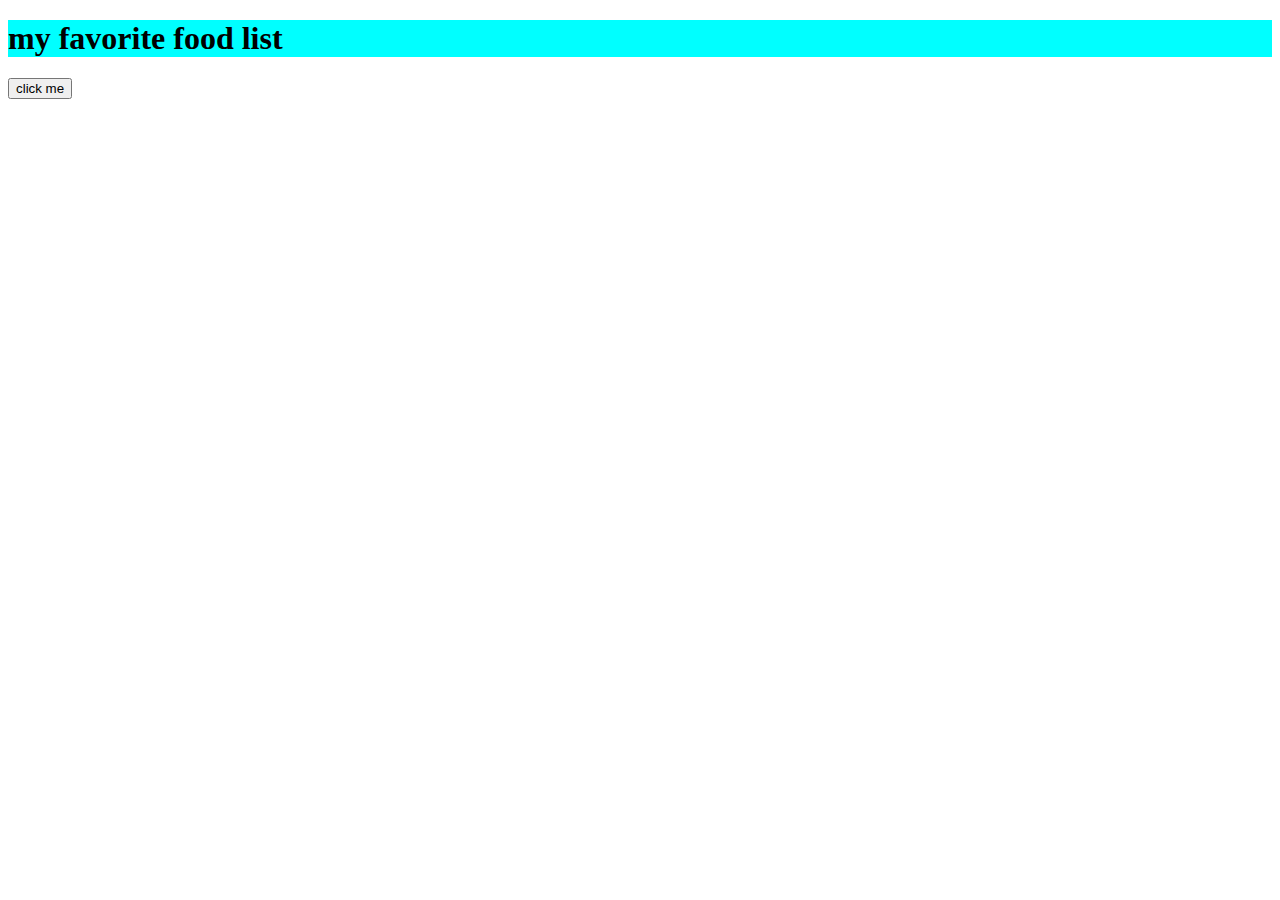
<file: tkhome/index.html>
<!DOCTYPE html>
<html lang="en">
<head>
    <meta charset="UTF-8">
    <meta http-equiv="X-UA-Compatible" content="IE=edge">
    <meta name="viewport" content="width=device-width, initial-scale=1.0">
    <title>Document</title>
    <link rel="stylesheet" href="css/styles.css">
</head>
<body>
    <h1 id="food"> my favorite food list</h1>
    <button>click me</button>
    <script src="js/script.js"></script>
</body>
</html>
</file>
<file: tkhome/css/styles.css>
#food {
    background-color: aqua;
    margin-top: 20px;
}
</file>
